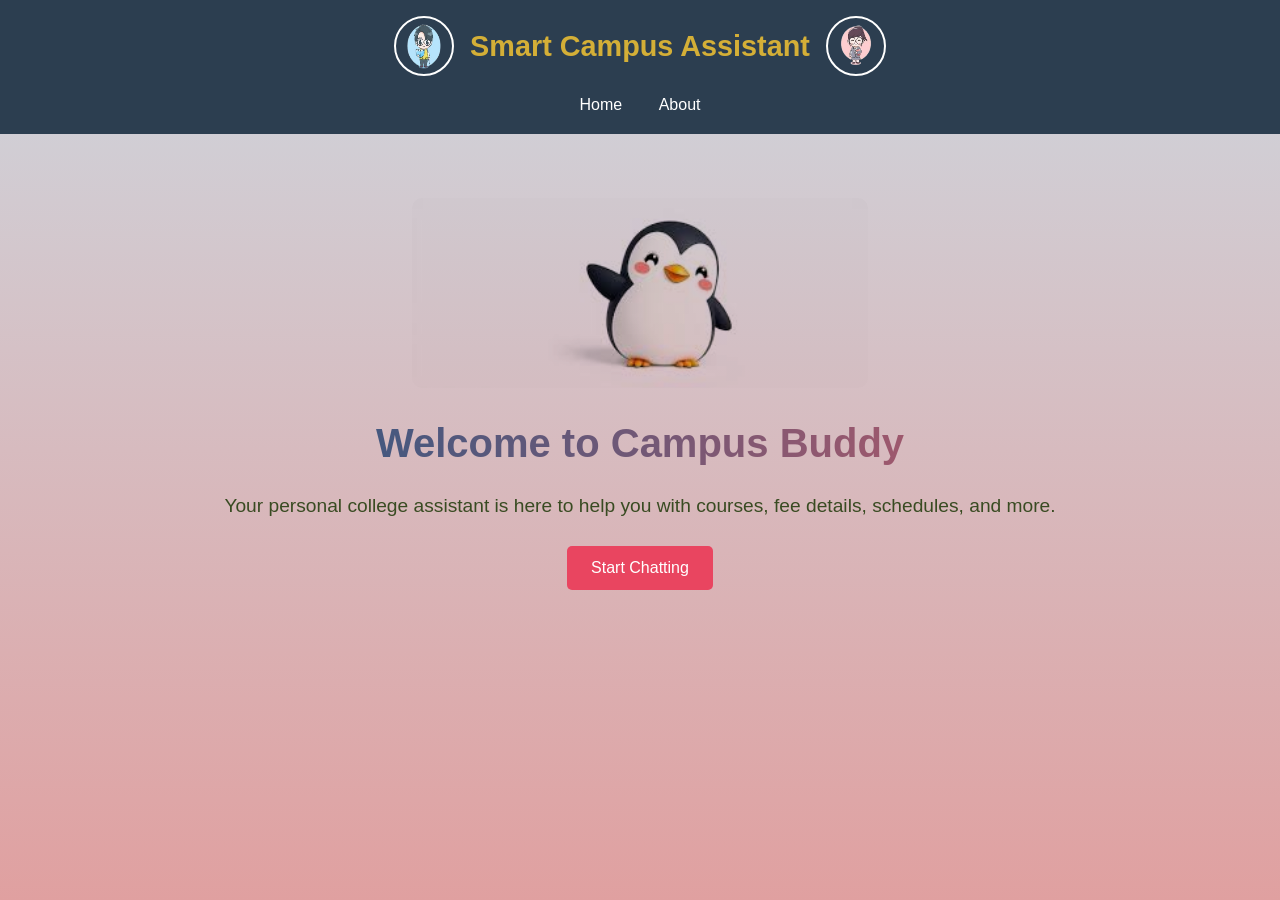
<file: frontend/index.html>
<!DOCTYPE html>
<html lang="en">

<head>
    <meta charset="UTF-8" />
    <meta name="viewport" content="width=device-width, initial-scale=1" />
    <title>Campus Buddy</title>
    <link rel="stylesheet" href="styles.css" />
    <script src="script.js" defer></script>
</head>

<body class="index-page">
    <!-- Header with Navigation -->
    <header class="header">
        <div class="header-container">
            <img src="assets/teacher.png" alt="Teacher" class="header-icon" />
            <h1 class="site-title">Smart Campus Assistant</h1>
            <img src="assets/student.png" alt="Student" class="header-icon" />
        </div>
        <nav class="nav-links">
            <a href="index.html">Home</a>
            <a href="about.html">About</a>
        </nav>
    </header>

    <!-- Hero Section -->
    <section class="hero">
        <div class="hero-image">
            <img src="assets/pengi.jpg" alt="Chatbot Illustration" />
        </div>
        <div class="hero-text">
            <h2>Welcome to Campus Buddy</h2>
            <p>Your personal college assistant is here to help you with courses, fee details, schedules, and more.</p>
            <button id="navigateChat" class="btn">Start Chatting</button>
        </div>
    </section>
</body>

</html>
</file>
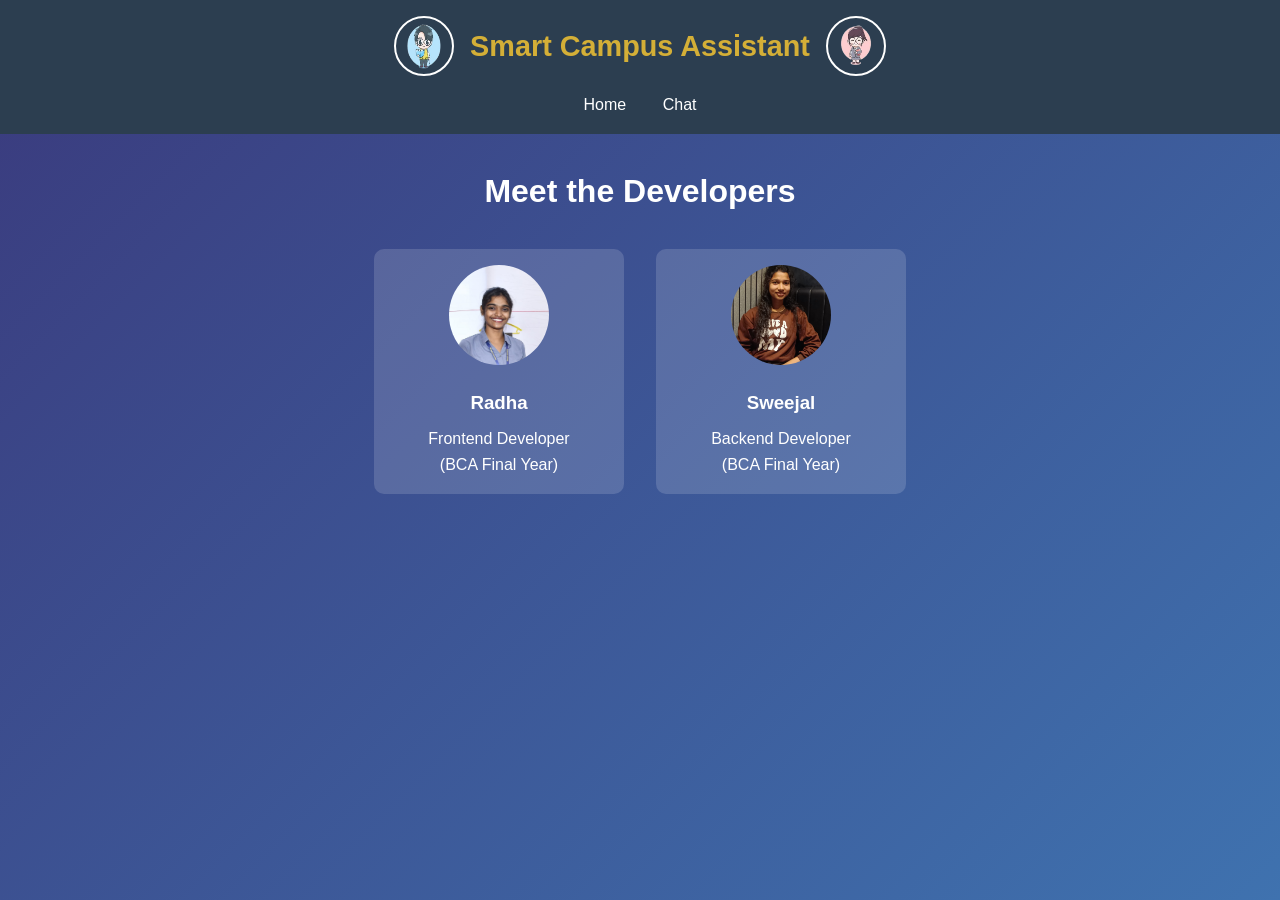
<file: frontend/about.html>
<!DOCTYPE html>
<html lang="en">

<head>
    <meta charset="UTF-8" />
    <meta name="viewport" content="width=device-width, initial-scale=1" />
    <title>About - Campus Buddy</title>
    <link rel="stylesheet" href="styles.css" />
</head>

<body class="about-page">
    <!-- Header with Navigation -->
    <header class="header">
        <div class="header-container">
            <img src="assets/teacher.png" alt="Teacher" class="header-icon" />
            <h1 class="site-title">Smart Campus Assistant</h1>
            <img src="assets/student.png" alt="Student" class="header-icon" />
        </div>
        <nav class="nav-links">
            <a href="index.html">Home</a>
            <a href="chat.html">Chat</a>
        </nav>
    </header>

    <main class="about-main">
        <h2>Meet the Developers</h2>
        <div class="dev-container">
            <!-- Developer 1 -->
            <div class="developer">
                <img src="assets/Radha.jpeg" alt="Radha" class="dev-img" />
                <h3>Radha</h3>
                <p>Frontend Developer</p>
                <p>(BCA Final Year)</p>
            </div>
            <!-- Developer 2 -->
            <div class="developer">
                <img src="assets/sweejal.jpeg" alt="Sweejal" class="dev-img" />
                <h3>Sweejal</h3>
                <p>Backend Developer</p>
                <p>(BCA Final Year)</p>
            </div>
        </div>
    </main>
</body>

</html>
</file>
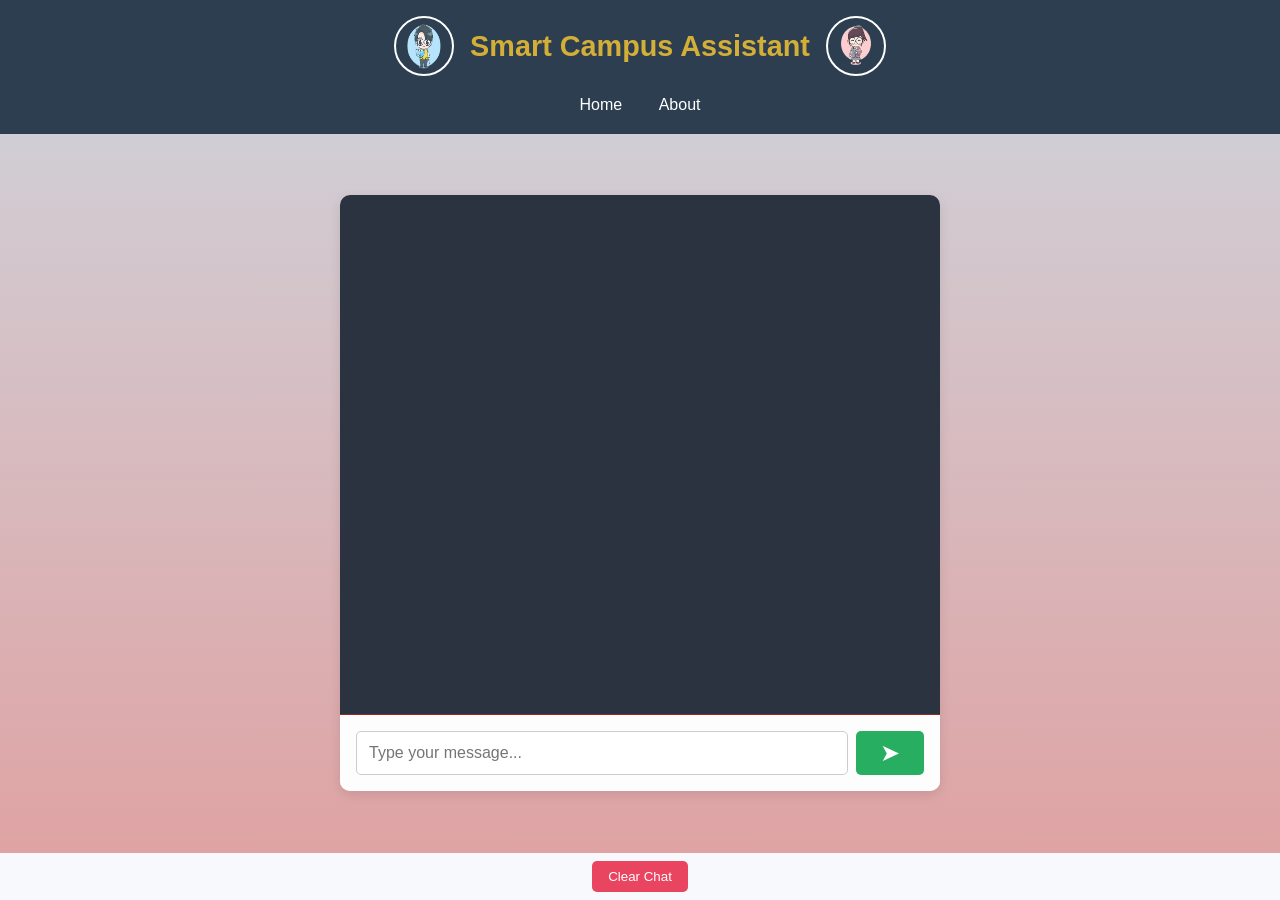
<file: frontend/chat.html>
<!DOCTYPE html>
<html lang="en">
<head>
    <meta charset="UTF-8" />
    <meta name="viewport" content="width=device-width, initial-scale=1" />
    <title>Chat with Campus Buddy</title>
    <link rel="stylesheet" href="styles.css" />
    <script src="script.js" defer></script>
</head>
<body class="chat-page">
    <!-- Header with Navigation -->
    <header class="header chat-header">
        <div class="header-container">
            <img src="assets/teacher.png" alt="Teacher" class="header-icon" />
            <h1 class="site-title">Smart Campus Assistant</h1>
            <img src="assets/student.png" alt="Student" class="header-icon" />
        </div>
        <nav class="nav-links">
            <a href="index.html">Home</a>
            <a href="about.html">About</a>
        </nav>
    </header>

    <main class="chat-main">
        <div class="chat-container">
            <div id="chatBox" class="chat-box">
                <!-- Chat messages will be dynamically appended here -->
            </div>
            <div class="input-container">
                <input type="text" id="userInput" placeholder="Type your message..." autocomplete="off" />
                <button id="sendBtn" class="send-button">&#10148;</button>
            </div>
        </div>
    </main>

    <footer class="chat-footer">
        <button id="clearChat" class="clear-button">Clear Chat</button>
    </footer>
</body>
</html>
</file>
<file: frontend/styles.css>
/* Reset */
* {
    margin: 0;
    padding: 0;
    box-sizing: border-box;
}

/* Global Body Styles */
body {
    font-family: Arial, sans-serif;
    color: #333;
    line-height: 1.6;
}

/* Header (Used on all pages) */
.header {
    background: #2C3E50;
    padding: 1rem;
    text-align: center;
}

.header-container {
    display: flex;
    justify-content: center;
    align-items: center;
    gap: 1rem;
}

.header-icon {
    width: 60px;
    height: 60px;
    border-radius: 50%;
    border: 2px solid #fff;
}

.site-title {
    color: #D4AF37;
    font-size: 1.8rem;
    font-weight: 600;
}

/* Navigation Links */
.nav-links {
    margin-top: 1rem;
    text-align: center;
}

.nav-links a {
    color: #fff;
    text-decoration: none;
    margin: 0 1rem;
    font-weight: 500;
}

.nav-links a:hover {
    font-size: 1.05rem;
    color: orange;
}

/* Landing Page */
.index-page {
    background: linear-gradient(to bottom, #ced6de, #e0a0a0);
    /* background: linear-gradient(#f1855e, #48ec53); */
    min-height: 100vh;
    display: flex;
    flex-direction: column;
    color: #fff;
}

/* Hero Section */
.hero {
    display: flex;
    flex-direction: column;
    align-items: center;
    justify-content: center;
    padding: 4rem 2rem;
    text-align: center;
}

.hero-image img {
    max-width: 480px;
    height: 190px;
    border-radius: 10px;
    margin-bottom: 1rem;
    background-color: transparent;
    mix-blend-mode: multiply;
}

.hero-text h2 {
    background: linear-gradient(to right, #2c5884, #b75868);
    background-clip: text;
    -webkit-background-clip: text;
    -webkit-text-fill-color: transparent;
    font-size: 2.5rem;
    margin-bottom: 1rem;
}

.hero-text p {
    font-size: 1.2rem;
    margin-bottom: 1.5rem;
    color:#394b22
}

.btn {
    background: #e94560;
    color: #fff;
    border: none;
    padding: 0.8rem 1.5rem;
    font-size: 1rem;
    border-radius: 5px;
    cursor: pointer;
    transition: background 0.3s ease;
}

.btn:hover {
    background: #d63447;
}

/* Chat Page */
.chat-page {
    background: linear-gradient(to bottom, #ced6de, #e0a0a0);
    min-height: 100vh;
    display: flex;
    flex-direction: column;
}

.chat-header {
    display: flex;
    flex-direction: column;
    align-items: center;
}

.chat-main {
    flex: 1;
    display: flex;
    justify-content: center;
    align-items: center;
    padding: 1rem;
}

.chat-container {
    background: #f4f2f2;
    width: 100%;
    max-width: 600px;
    border-radius: 10px;
    box-shadow: 0 4px 12px rgba(0, 0, 0, 0.1);
    display: flex;
    flex-direction: column;
    overflow: hidden;
}

.chat-box {
    height: 520px;
    padding: 10px;
    /* flex: 1; */
    padding: 1rem;
    overflow-y: auto;
    background: #2b3340;
    border-bottom: 1px solid #9c2626;
}

.message {
    display: flex;
    margin-bottom: 1rem;
    animation: fadeIn 0.3s ease-out;
}

.message .text {
    padding: 0.75rem;
    border-radius: 8px;
    max-width: 70%;
}

.message.student {
    justify-content: flex-end;
}

.message.student .text {
    background: #4a90e2;
    color: #fff;
}

.message.teacher {
    justify-content: flex-start;
}

.message.teacher .text {
    background: #e1e8ed;
    color: #333;
}

.input-container {
    display: flex;
    padding: 1rem;
    background: #fefdfd;
}

#userInput {
    flex: 1;
    padding: 0.75rem;
    font-size: 1rem;
    border: 1px solid #ccc;
    border-radius: 5px;
}

.send-button {
    background: #27ae60;
    border: none;
    color: #fff;
    padding: 0 1.5rem;
    margin-left: 0.5rem;
    font-size: 1.5rem;
    border-radius: 5px;
    cursor: pointer;
    transition: background 0.3s ease;
}

.send-button:hover {
    background: #1e8449;
}

.chat-footer {
    text-align: center;
    padding: 0.5rem;
    background: #f7f9fc;
}

.clear-button {
    background: #e94560;
    border: none;
    color: #fff;
    padding: 0.5rem 1rem;
    border-radius: 5px;
    cursor: pointer;
    transition: background 0.3s ease;
}

.clear-button:hover {
    background: #d63447;
}

/* About Page */
.about-page {
    background: linear-gradient(135deg, #3a3a7d, #3f72af);
    min-height: 100vh;
    display: flex;
    flex-direction: column;
    color: #fff;
}

.about-main {
    flex: 1;
    display: flex;
    flex-direction: column;
    align-items: center;
    padding: 2rem;
}

.about-main h2 {
    font-size: 2rem;
    margin-bottom: 2rem;
}

.dev-container {
    display: flex;
    flex-wrap: wrap;
    gap: 2rem;
    justify-content: center;
}

.developer {
    background: rgba(255, 255, 255, 0.15);
    border-radius: 10px;
    padding: 1rem;
    text-align: center;
    width: 250px;
}

.dev-img {
    width: 100px;
    height: 100px;
    border-radius: 50%;
    object-fit: cover;
    margin-bottom: 1rem;
}

.developer h3 {
    margin-bottom: 0.5rem;
}

/* Animations */
@keyframes fadeIn {
    from {
        opacity: 0;
        transform: translateY(10px);
    }

    to {
        opacity: 1;
        transform: translateY(0);
    }
}

/* Responsive Styles */
@media (max-width: 768px) {
    .hero {
        flex-direction: column;
    }

    .hero-text h2 {
        font-size: 2rem;
    }

    .send-button {
        font-size: 1.3rem;
    }
}
</file>
